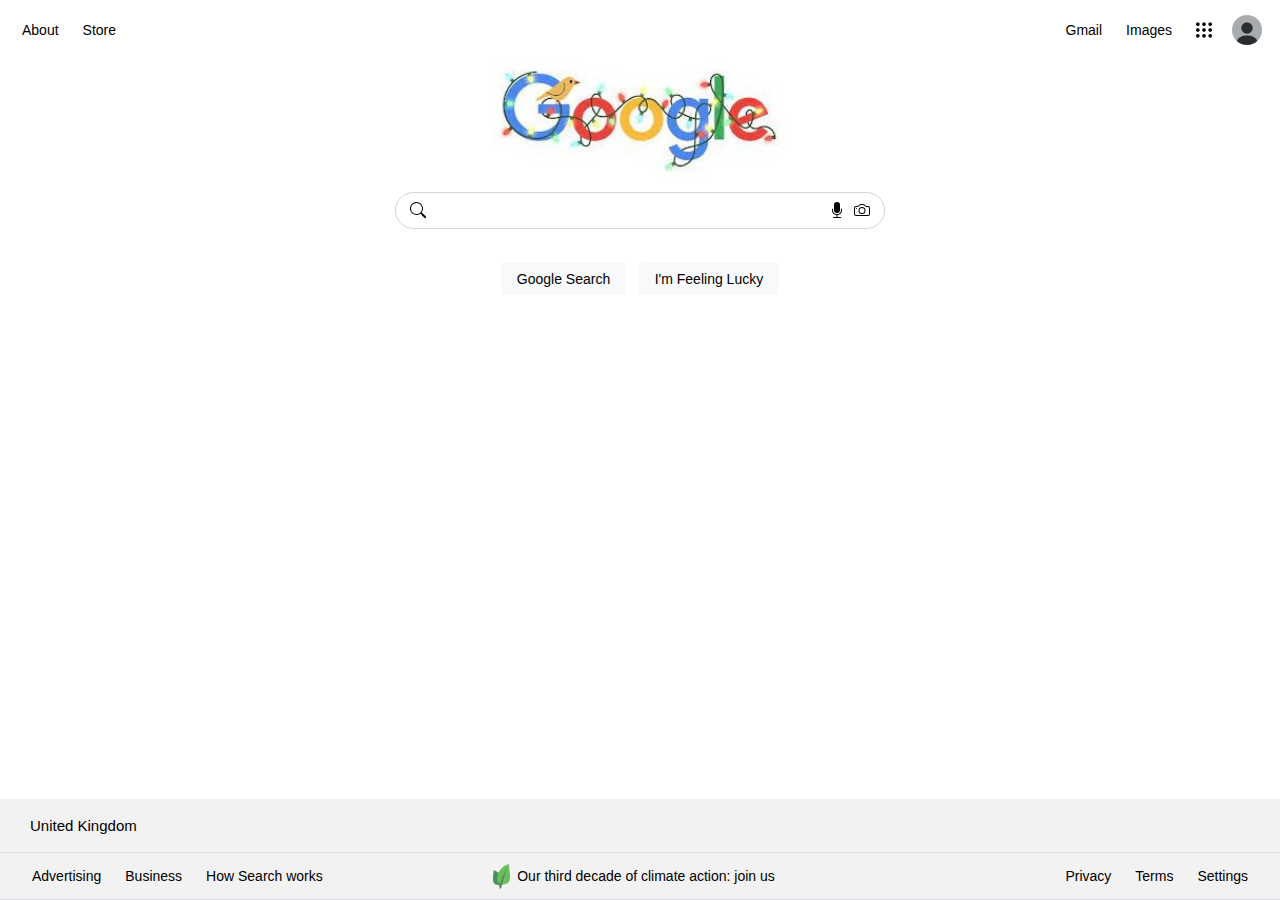
<file: index.html>
<!DOCTYPE html>
<html lang="en">
    <head>
        <meta name="viewport" content="width=device-width, initial-scale=1" />
        <meta charset="utf-8">
        <link rel="stylesheet" href="static/styles.css">
        <title>Gooogle</title>
    </head>

    <body>
        <nav class="page-header">
            <ul class="nav-links">
                <li class="nav-text"><a href="https://about.google/">About</a></li>
                <li class="nav-text"><a href="https://store.google.com/">Store</a></li>
            </ul>
            <ul class="nav-links">
                <li class="nav-text"><a href="https://mail.google.com/">Gmail</a></li>
                <li class="nav-text"><a href="#">Images</a></li>
                <li class="nav-img" id="dots"><img src="static/images/google_dots_good.png" alt="dots"></li>
                <li class="nav-img" id="pfp"><img src="static/images/blank_pfp_good.png" alt="Profile Picture"></li>
            </ul>
        </nav>

        <main id="search-area">
            <img src="static/images/festive-google.jpg" alt="festive google logo" id="google_logo">
            <form id="form-area" action="https://www.google.com/search" method="get">
                <div id="searchbar-wrapper">
                    <img src="static/icons/search.svg" class="icon" id="search_icon">
                    <img src="static/icons/mic-fill.svg" class="icon" id="mic_icon">
                    <img src="static/icons/camera.svg" class="icon" id="camera_icon">
                    <input name="q" id="searchbar" type="text" placeholder="" autofocus>
                </div>
                <div id="button-wrapper">
                    <button class="button" type="submit" value="submit">Google Search</button>
                    <button class="button" formaction="https://www.google.com/search" formmethod="get" name="btnI" value="I'm Feeling Lucky">I'm Feeling Lucky</button>
                </div>
            </form>
        </main>

        <footer>
            <div class="footer-panel">
                <p id="United-Kingdom">United Kingdom</p>
            </div>
            <div class="footer-panel">
                <ul class="nav-links" id="left_footer_items">
                    <li class="nav-text"><a href="https://ads.google.com/">Advertising</a></li>
                    <li class="nav-text"><a href="https://smallbusiness.withgoogle.com">Business</a></li>
                    <li class="nav-text"><a href="https://www.google.com/search/howsearchworks/">How Search works</a></li>
                </ul>
                <ul class="nav-links" id="center_footer_items">
                    <img src="static/images/leaf.png" id="leaf_img">
                    <li class="nav-text"><a href="https://sustainability.google/">Our third decade of climate action: join us</a></li>
                </ul>
                <ul class="nav-links" id="right_footer_items">
                    <li class="nav-text"><a href="https://policies.google.com/privacy">Privacy</a></li>
                    <li class="nav-text"><a href="https://policies.google.com/terms">Terms</a></li>
                    <li class="nav-text">Settings</li>
                </ul>
            </div>
        </footer>
    </body>
</html>
</file>
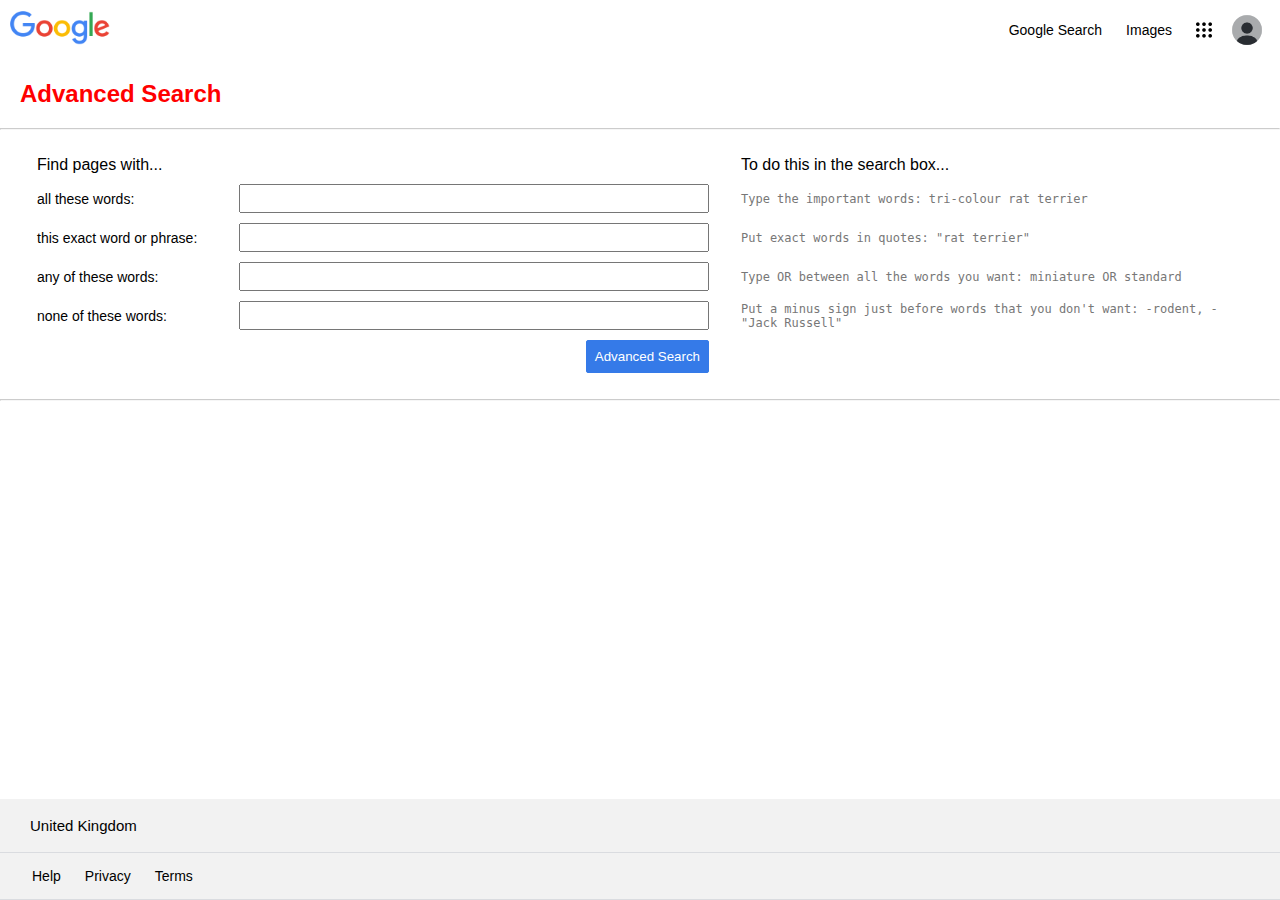
<file: advanced_search.html>
<!DOCTYPE html>
<html lang="en">
    <head>
        <meta name="viewport" content="width=device-width, initial-scale=1" />
        <meta charset="utf-8">
        <link rel="stylesheet" href="static/styles.css">
        <link rel="stylesheet" href="static/advanced_search_styles.css">
        <title>Advanced Search</title>
    </head>

    <body>
        <nav class="page-header">
            <ul class="nav-links">
                <li><a href="index.html"><img src="static/images/Google_img_logo.png" width="100px" height="auto"></a></li>
            </ul>
            <ul class="nav-links">
                <li class="nav-text"><a href="index.html">Google Search</a></li>
                <li class="nav-text"><a href="image_search.html">Images</a></li>
                <li class="nav-img" id="dots"><img src="static/images/google_dots_good.png" alt="dots"></li>
                <li class="nav-img" id="pfp"><img src="static/images/blank_pfp_good.png" alt="Profile Picture"></li>
            </ul>
        </nav>

        <main>
            <h2 style="color: red; margin: 20px;">Advanced Search</h2>
            <hr style="color: lightgray; opacity: 0.5;">
            <form action="https://www.google.co.uk/search">
                <table class="table upper-table">
                    <thead>
                        <td class="left-header">Find pages with...</td>
                        <td></td>
                        <td class="right-header">To do this in the search box...</td>
                    </thead>
                    <tbody>
                        <tr>
                            <td class="left-col">all these words:</td>
                            <td class="middle-col"><input name="as_q" type="text"></td>
                            <td class="right-col">Type the important words: tri-colour rat terrier</td>
                        </tr>
                        <tr>
                            <td class="left-col">this exact word or phrase:</td>
                            <td class="middle-col"><input name="as_epq" type="text"></td>
                            <td class="right-col">Put exact words in quotes: "rat terrier"</td>
                        </tr>
                        <tr>
                            <td class="left-col">any of these words:</td>
                            <td class="middle-col"><input name="as_oq" type="text"></td>
                            <td class="right-col">Type OR between all the words you want: miniature OR standard</td>
                        </tr>
                        <tr>
                            <td class="left-col">none of these words:</td>
                            <td class="middle-col"><input name="as_eq" type="text"></td>
                            <td class="right-col">Put a minus sign just before words that you don't want: -rodent, -"Jack Russell"</td>
                        </tr>
                        <!-- <tr>
                            <td class="left-col">numbers ranging from:</td>
                            <td class="middle-col double-input">
                                <input name="" type="text">
                                <span>to</span>
                                <input name="" type="text">
                            </td>
                            <td class="right-col">Put two full stops between the numbers and add a unit of measurement: 10..35 kg, £300..£500, 2010..2011</td>
                        </tr> -->
                        <tr>
                            <td class="left-col"></td>
                            <td class="middle-col"><button type="submit">Advanced Search</button></td>
                        </tr>
                    </tbody>
                </table>
                <hr>
                <!--<table class="table lower-table">
                    <thead>
                        <td class="left-header">Then narrow your results by...</td>
                    </thead>
                    <tbody>
                        <tr>
                            <td class="left-col">language:</td>
                            <td class="middle-col"><input name="" type="menu"></td>
                            <td class="right-col">Find pages in the language that you select.</td>
                        </tr>
                        <tr>
                            <td class="left-col">region:</td>
                            <td class="middle-col"><input name="" type="menu"></td>
                            <td class="right-col">Find pages published in a particular region.</td>
                        </tr>
                        <tr>
                            <td class="left-col">last update:</td>
                            <td class="middle-col"><input name="" type="menu"></td>
                            <td class="right-col">Find pages updated within the time that you specify.</td>
                        </tr>
                        <tr>
                            <td class="left-col">site or domain:</td>
                            <td class="middle-col"><input name="" type="text"></td>
                            <td class="right-col">Search one site (like wikipedia.org ) or limit your results to a domain like .edu, .org or .gov</td>
                        </tr>
                        <tr>
                            <td class="left-col">terms appearing:</td>
                            <td class="middle-col"><input name="" type="menu"></td>
                            <td class="right-col">Search for terms in the whole page, page title or web address, or links to the page you're looking for.</td>
                        </tr>
                        <tr>
                            <td class="left-col">file type:</td>
                            <td class="middle-col"><input name="" type="menu"></td>
                            <td class="right-col">Find pages in the format that you prefer.</td>
                        </tr>
                        <tr>
                            <td class="left-col"><a href="https://support.google.com/websearch/answer/">usage rights:</a></td>
                            <td class="middle-col"><input name="" type="menu"></td>
                            <td class="right-col">Find pages that you are free to use yourself.</td>
                        </tr>
                    </tbody>
                </table>-->
            </form>
        </main>
        <footer>
            <div class="footer-panel">
                <p id="United-Kingdom">United Kingdom</p>
            </div>
            <div class="footer-panel">
                <ul class="nav-links" id="left_footer_items">
                    <li class="nav-text"><a href="https://support.google.com/">Help</a></li>
                    <li class="nav-text"><a href="https://policies.google.com/privacy">Privacy</a></li>
                    <li class="nav-text"><a href="https://policies.google.com/terms">Terms</a></li>
                </ul>
                <ul class="nav-links" id="center_footer_items">

                </ul>
                <ul class="nav-links" id="right_footer_items">

                </ul>
            </div>
        </footer>
    </body>
</html>
</file>
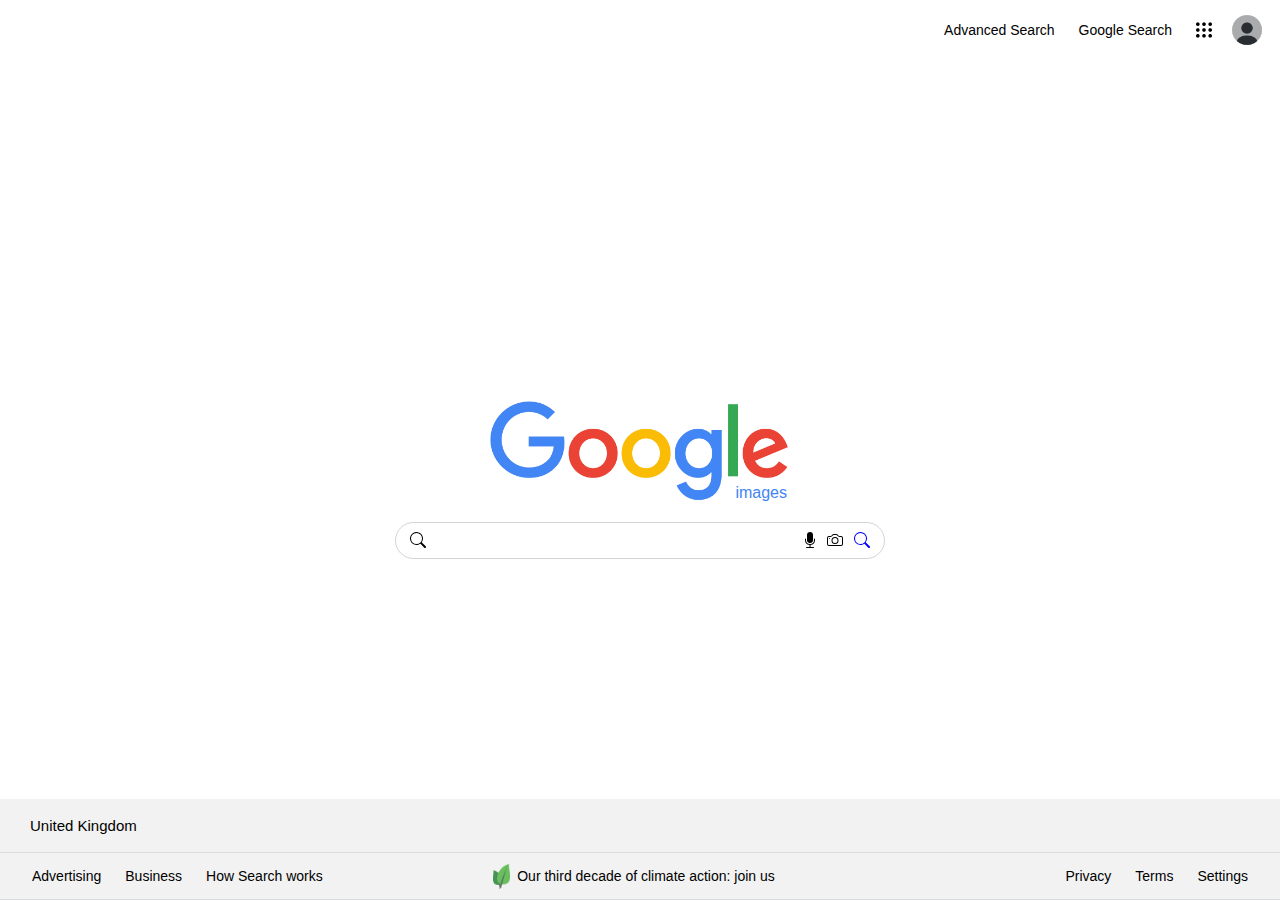
<file: image_search.html>
<!DOCTYPE html>
<html lang="en">
    <head>
        <meta name="viewport" content="width=device-width, initial-scale=1" />
        <meta charset="utf-8">
        <link rel="stylesheet" href="static/styles.css">
        <title>Image Search</title>
    </head>

    <body class="search_body">
        <nav class="page-header">
            <ul class="nav-links">
            </ul>
            <ul class="nav-links">
                <li class="nav-text"><a href="advanced_search.html">Advanced Search</a></li>
                <li class="nav-text"><a href="index.html">Google Search</a></li>
                <li class="nav-img" id="dots"><img src="static/images/google_dots_good.png" alt="dots"></li>
                <li class="nav-img" id="pfp"><img src="static/images/blank_pfp_good.png" alt="Profile Picture"></li>
            </ul>
        </nav>

        <main id="search-area">
            <div id="google_wrapper">
                <a href="index.html"><img src="static/images/Google_img_logo.png" alt="festive google logo" id="google_logo"></a>
                <p id="images_text">images</p>
            </div>
            <form id="form-area" action="https://www.google.com/search" method="get">
                <div id="searchbar-wrapper">
                    <img src="static/icons/search.svg" class="icon" id="search_icon">
                    <img src="static/icons/mic-fill.svg" class="icon" id="mic_icon" style="right: 67px">
                    <img src="static/icons/camera.svg" class="icon" id="camera_icon" style="right: 42px">
                    <input name="q" id="searchbar" type="text" placeholder="" autofocus>
                    <button class="blank_button icon" type="submit" formaction="https://www.google.com/search" name="tbm" value="isch">
                        <img src="static/icons/blue_search.svg">
                    </button>
            </form>
        </main>
        <footer>
            <div class="footer-panel">
                <p id="United-Kingdom">United Kingdom</p>
            </div>
            <div class="footer-panel">
                <ul class="nav-links" id="left_footer_items">
                    <li class="nav-text"><a href="https://ads.google.com/">Advertising</a></li>
                    <li class="nav-text"><a href="https://smallbusiness.withgoogle.com">Business</a></li>
                    <li class="nav-text"><a href="https://www.google.com/search/howsearchworks/">How Search works</a></li>
                </ul>
                <ul class="nav-links" id="center_footer_items">
                    <img src="static/images/leaf.png" id="leaf_img">
                    <li class="nav-text"><a href="https://sustainability.google/">Our third decade of climate action: join us</a></li>
                </ul>
                <ul class="nav-links" id="right_footer_items">
                    <li class="nav-text"><a href="https://policies.google.com/privacy">Privacy</a></li>
                    <li class="nav-text"><a href="https://policies.google.com/terms">Terms</a></li>
                    <li class="nav-text">Settings</li>
                </ul>
            </div>
        </footer>
    </body>
</html>
</file>
<file: static/advanced_search_styles.css>
hr {
    color: lightgray; 
    opacity: 0.5;
}

.table {
    padding: 20px;
    width: 100%;
}
.table td {padding: 4px 15px;}

thead {font-size: 16px;}

.left-col {
    font-size: 14px;
    width: 200px;
}

.right-col {
    font-size: 12px;
    font-family: monospace;
    color: #777
}

@media (max-width: 1000px) {
    .right-col, .right-header {display: none;}
}

.middle-col {
    width: 500px;
    position: relative;
}
.middle-col input {
    width: 100%;
    padding: 5px;
}
.middle-col button {
    float: right;
    padding: 8px;
    background-color: #357ae8;
    border: 1px solid #357ae8;
    border-radius: 2px;
    color: white;
}

.middle-col button:hover {
    border: 1px solid #2f5bb7;
    background-image: -moz-linear-gradient(top,#4d90fe,#357ae8);
}

.double-input {display: flex; width: 100%}
.double-input span {padding: 5px 10px;}
</file>
<file: static/styles.css>
/* resets */
* {
    margin: 0;
    padding: 0;
    box-sizing: border-box;
    font-family: Arial, Helvetica, sans-serif;
}

.search_body {
    display: flex;
    flex-direction: column;
    height: 100vh
}

/* page header styling */
.page-header {
    display: flex;
    justify-content: space-between;
    padding: 10px;
    align-items: center;
}

.nav-links {
    display: flex;
    list-style: none;
    padding: 0px;
    margin: 0px;
    align-items: center;
}

.nav-text {
    padding: 12px;
    font-size: 14px;
}

.nav-text > a {
    text-decoration: none;
    color: black;
}

.nav-text > a:hover {
    text-decoration: underline;
}

.nav-img {
    width: 40px;
    height: 40px;
    border-radius: 100%
}

.nav-img > img {
    width: 100%;
    height: 100%;
}

#dots {
    padding: 12px;
}

#pfp {
    margin: 0px 3px;
    padding: 2px
}

.nav-img:hover {
    background-color: rgba(60,64,67,.08);
}

/* main body below nav-bar */
#search-area {
    display: flex;
    flex-direction: column;
    align-items: center;
    justify-content: center;
    flex: 1;
}


/* form area */
#form-area {
    display: flex;
    width: 100vw; 
    max-width: 550px;   
    flex-direction: column;
    align-items: center;
    padding: 0px 30px;
}


/* related to the search bar */
#searchbar-wrapper {
    display: flex; 
    justify-content: center; 
    align-items: center;
    position: relative;
    width: 100%;
}

#searchbar{
    border: solid 1px lightgrey;
    border-radius: 1000px;
    padding: 10px 65px 10px 40px;
    flex: 1;
}

#searchbar:hover {
    box-shadow: 0 0 5px lightgrey;
}

#searchbar:focus {
    outline: none;
}

.blank_button {
    outline: none;
    border: none;
    background-color: white;
    right: 15px;
}

.blank_button:hover {
    cursor: pointer;
}

.blank_button > img {
    width: 100%;
    height: 100%;
    color: blue;
}

/* related to buttons below search bar */
#button-wrapper {
    padding: 30px;
}

#button-wrapper > .button {
    font-size: 14px;
    padding: 8px 16px;
    margin: 4px;
    border: none;
    outline: none;
    background-color: #f8f9fa;
    border-radius: 3px
}

#button-wrapper > .button:hover {
    box-shadow: 0 0 2px lightslategrey;
}


/* icon styling */
.icon {
    width: 1rem;
    height: 1rem;
    position: absolute;
}

#search_icon {
    left: 15px;
}

#mic_icon {
    right: 40px;
}
#camera_icon {
    right: 15px;
}


/* google logo styling */
#google_logo {
    width: 300px;
    height: auto;
    margin-bottom: 15px
}

#google_wrapper {
    display: flex;
    position: relative;
}

#images_text {
    position: absolute;
    right: 3px;
    bottom: 20px;
    color: #4285f4;
    font-family: roboto-regular, arial, sans-serif;

}


/* footer styling */
footer {
    position: fixed;
    bottom: 0px;
    width: 100%;
}
.footer-panel {
    display: flex;
    justify-content: space-between;
    flex-wrap: wrap;
    padding: 3px 20px;
    background-color: #f2f2f2;
    border-bottom: 1px solid #dadce0;
}

#United-Kingdom {
    padding: 15px 10px;
    font-size: 15px;
}

#leaf_img {
    height: 25px;
    width: auto;
    margin-right: -5px;
}

#left_footer_items { 
    flex-wrap: wrap;
    min-width: 30%;
    justify-content: flex-start;
    order: 1;
}

#center_footer_items {
    justify-content: center;
    order: 2;
}

@media (max-width: 1200px) {
    #center_footer_items {
        order: 0;
        width: 100%;
    }
    .footer-panel {
        justify-content: space-evenly;
    }
}

#right_footer_items { 
    flex-wrap: wrap;
    min-width: 30%;
    justify-content: flex-end;
    order: 3;
}
</file>
